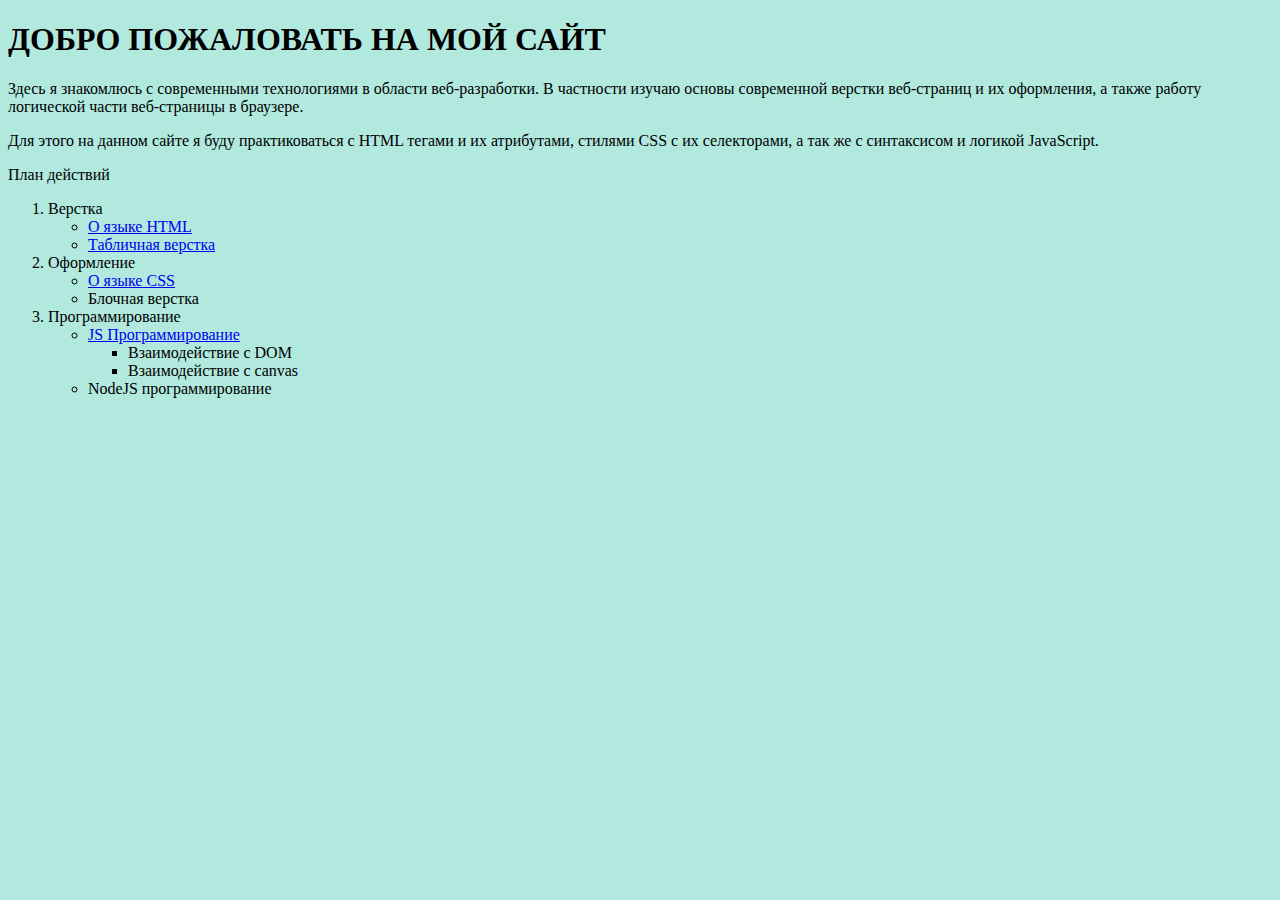
<file: index.html>
<!DOCTYPE html>
<html lang="en">
<head>
    <meta charset="UTF-8">
    <title>Document</title>
    <link rel="stylesheet" href="styles/main-style.css">
</head>
<body>
    <h1>
        ДОБРО ПОЖАЛОВАТЬ НА МОЙ САЙТ
    </h1>
    <p>
        Здесь я знакомлюсь с современными технологиями в области веб-разработки. В частности изучаю основы современной верстки веб-страниц и их оформления, а также работу логической части веб-страницы в браузере.
    </p>
    <p>
        Для этого на данном сайте я буду практиковаться с HTML тегами и их атрибутами, стилями CSS с их селекторами, а так же с синтаксисом и логикой JavaScript.
    </p>
    <p>
        План действий
    </p>

    <ol>
        <li>
                Верстка 
                <ul>
                    <li>
                        <a href="pages/idex.html">
                            О языке HTML
                        </a>
 
                    </li>
                    <li>
                        <a href="pages/verstka.html">
                            Табличная верстка
                        </a>
                        
                    </li>
                </ul>
        </li>
        
        <li>
                Оформление
                <ul>
                    <li>
                         <a href="pages/CSS_page.html"> 
                            О языке CSS 
                         </a>
                    </li>
                    <li>
                        Блочная верстка                        
                    </li>
                </ul>
        </li>
        <li>
            <!-- <a href="pages/JS_page.html"> -->
                Программирование
                <ul>
                    <li>
                        <a href="pages/JS_page.html"> 
                            JS Программирование
                            </a>
                        <ul>
                            <li>
                                Взаимодействие с DOM
                            </li>
                            <li>
                                Взаимодействие с canvas
                            </li>
                        </ul>

                    </li>
                    <li>
                        NodeJS программирование                        
                    </li>
                </ul>
        </li>
    </ol>
</body>
</html>
</file>
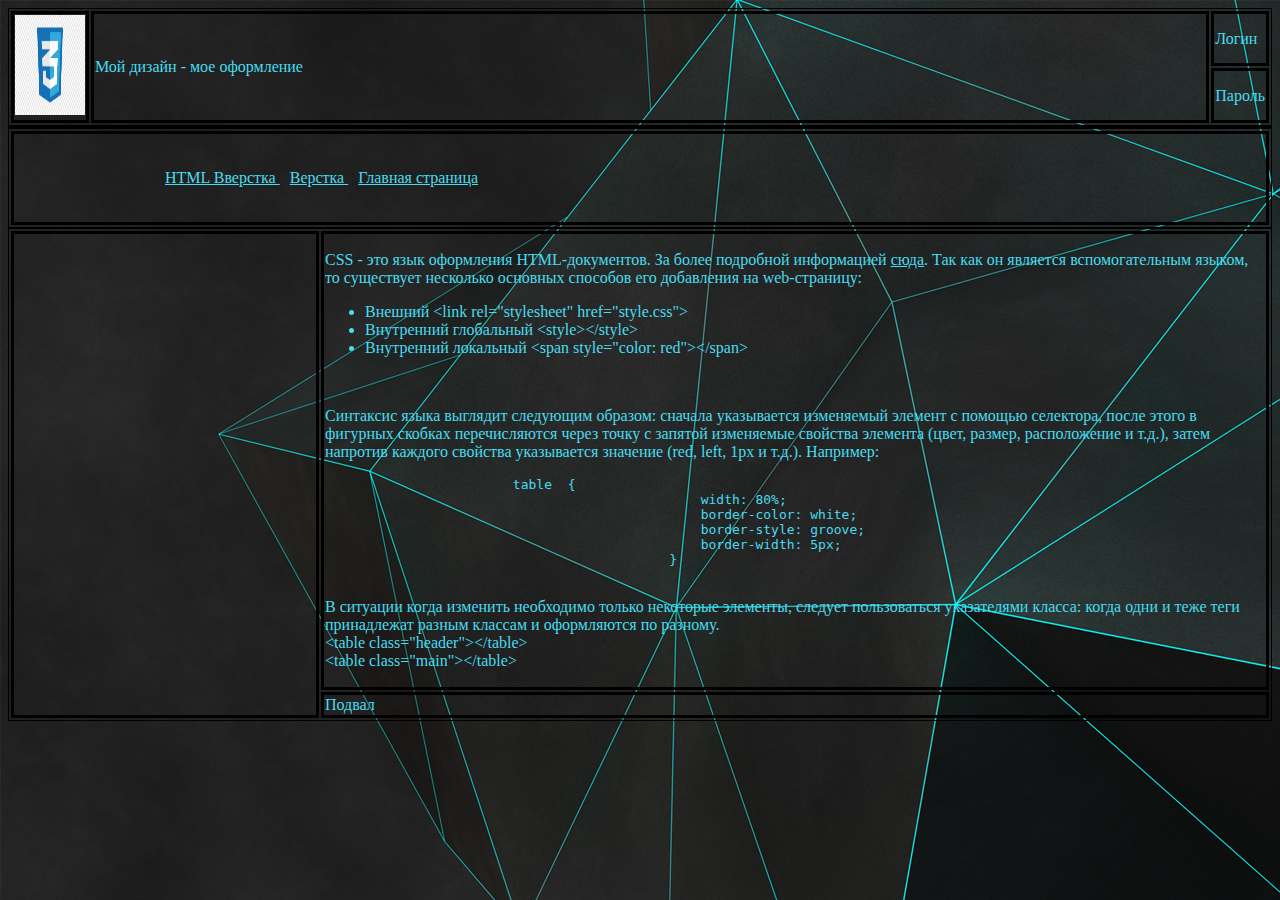
<file: pages/CSS_page.html>
<!DOCTYPE html>
<html lang="en">
<head>
    <link rel="stylesheet" href="../styles/css-style.css">
    <meta charset="UTF-8">
    <title>Document</title>
</head>
<body> <!-- rowspan="2" -->
    <table border="1" bordercolor="black" width="100%">
        <tr>
            <td width="70" rowspan="2">
                <img src="../image/css3.png" height="100" width="70">
            </td>
            <td  width="1500" rowspan="2">
                Мой дизайн - мое оформление
            </td>
            
            <td>
                Логин
            </td>
            
            
        </tr>
        <tr>
            <td>
                Пароль
            </td>
        </tr>
        
    </table>
    <table border="1" bordercolor="black" width="100%">
        <tr>
            <table border="1" bordercolor="black" width="100%" height="100">
        <tr rowspan="2">
               <td width="300" rowspan="2">
                  
                     <div class="url">
                         <a class="html" href="idex.html">
                        HTML Вверстка
                        </a>
                    
                    
                     <a class="g" href="verstka.html">
                        Верстка
                        </a>
                
                  
                     <a class="g" href="../index.html">
                        Главная страница
                        </a>
                    </div>
                
               </td> 
            
            
            
        </tr>
        
    </table>
    <table border="1" bordercolor="black" width="100%" height="350">
        <tr rowspan="2">
               <td width="300" rowspan="2">
                <ol>
                  

                    </li>
                </ol>
               </td>     
               <td align="left" height="300">             
                <span><p>CSS - это язык оформления HTML-документов. За более подробной информацией&nbsp;<a href="https://ru.wikipedia.org/wiki/CSS" rel="noopener noreferrer nofollow" target="_blank">сюда</a>. Так как он является вспомогательным языком, то существует несколько основных способов его добавления на web-страницу:</p>

                    <ul>
                        <li>Внешний&nbsp;&lt;link rel="stylesheet" href="style.css"&gt;</li>
                        <li>Внутренний глобальный&nbsp;&lt;style&gt;&lt;/style&gt;</li>
                        <li>Внутренний локальный&nbsp;&lt;span style="color: red"&gt;&lt;/span&gt;</li>
                    </ul>
                    
                    <p>&nbsp;</p>
                    
                    <p>Синтаксис языка выглядит следующим образом: сначала указывается изменяемый элемент с помощью&nbsp;селектора, после этого в фигурных скобках перечисляются через точку с запятой изменяемые свойства элемента (цвет, размер, расположение и т.д.), затем напротив каждого свойства указывается значение (red, left, 1px и т.д.). Например:</p>
                    
                    <pre>                        table  {
                                                width: 80%;
                                                border-color: white;
                                                border-style: groove;
                                                border-width: 5px;
                                            }
                                        </pre>
                    
                    <p>В ситуации когда изменить необходимо только некоторые элементы, следует пользоваться указателями класса: когда одни и теже теги принадлежат разным классам и оформляются по разному.<br>
                    &lt;table class="header"&gt;&lt;/table&gt;<br>
                    &lt;table class="main"&gt;&lt;/table&gt;</p></span>   
            
            
        </tr>
            
        <tr>
            <td>
                Подвал
            </td>
        </tr>
        
    </table>

</body>
</html>
</file>
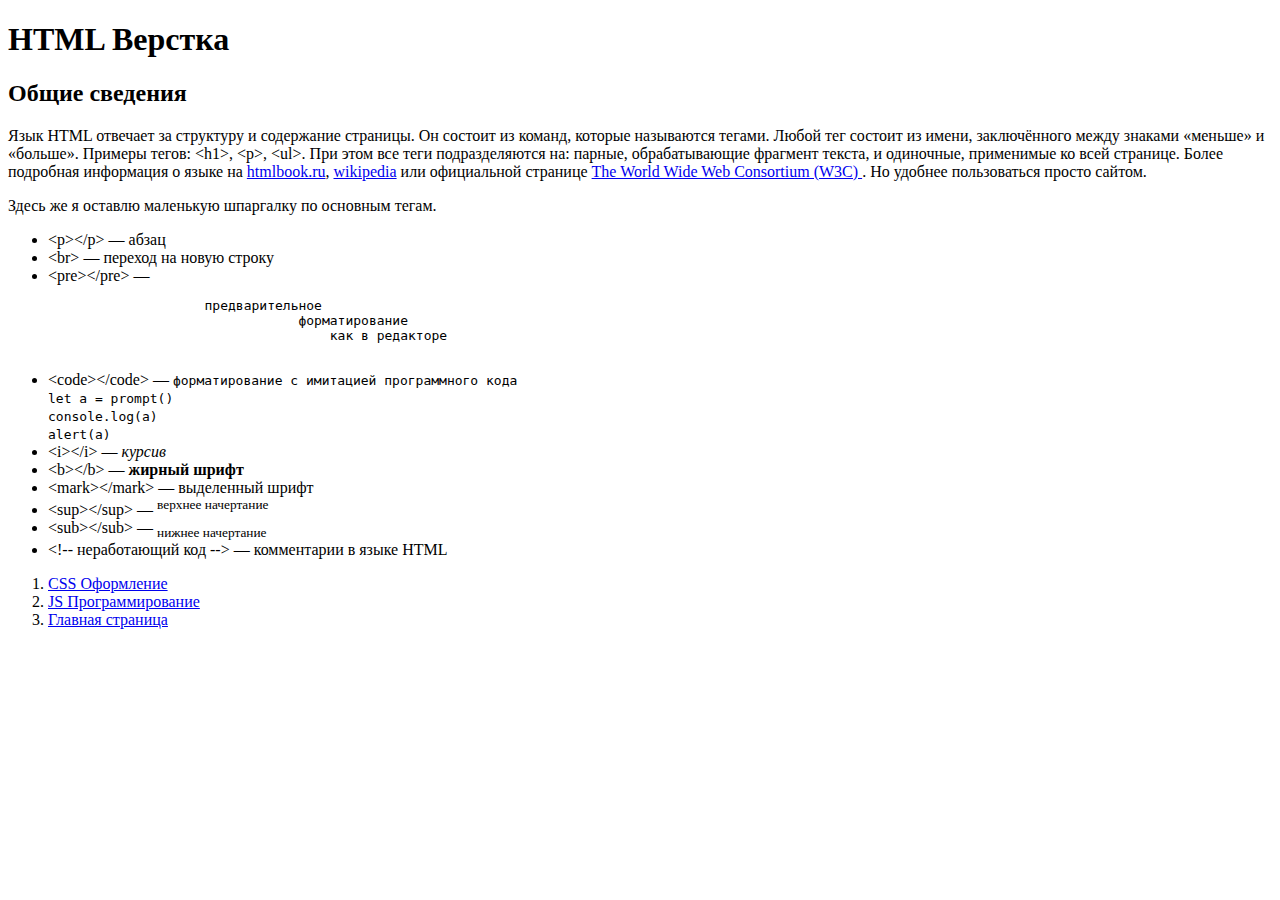
<file: pages/idex.html>
<!DOCTYPE html>
<html lang="en">
<head>
    <meta charset="UTF-8">
    <meta http-equiv="X-UA-Compatible" content="IE=edge">
    <meta name="viewport" content="width=device-width, initial-scale=1.0">
    <title>HTML</title>
</head>
<body>
    <h1>
        HTML Верстка
    </h1>
    <h2> <!-- &lt;p&gt; -->
        Общие сведения
    </h2>
        <p>
            Язык HTML отвечает за структуру и содержание страницы. Он состоит из команд, которые называются тегами. Любой тег состоит из имени, заключённого между знаками «меньше» и «больше». Примеры тегов: &lt;h1&gt;, &lt;p&gt;, &lt;ul&gt;. При этом все теги подразделяются на: парные, обрабатывающие фрагмент текста, и одиночные, применимые ко всей странице. Более подробная информация о языке на <a href="http://htmlbook.ru/">htmlbook.ru</a>, <a href="https://ru.wikipedia.org/wiki/HTML">wikipedia</a> или официальной странице <a href="https://www.w3.org/">The World Wide Web Consortium (W3C)&nbsp;</a>. Но удобнее пользоваться просто сайтом.
        </p>
        <p>
            Здесь же я оставлю маленькую шпаргалку по основным тегам.
        </p>

        <ul>
            <li>&lt;p&gt;&lt;/p&gt; — абзац</li>
            <li>&lt;br&gt; — переход на новую строку</li>
            <li>&lt;pre&gt;&lt;/pre&gt; —
            <pre>                    предварительное
                                форматирование
                                    как в редакторе
                        </pre>
            </li>
            <li>&lt;code&gt;&lt;/code&gt; —&nbsp;<code>форматирование с имитацией программного кода<br>
            let a = prompt()<br>
            console.log(a)<br>
            alert(a)</code></li>
            <li>&lt;i&gt;&lt;/i&gt; —&nbsp;<em>курсив</em></li>
            <li>&lt;b&gt;&lt;/b&gt; —&nbsp;<strong>жирный шрифт</strong></li>
            <li>&lt;mark&gt;&lt;/mark&gt; —&nbsp;выделенный шрифт</li>
            <li>&lt;sup&gt;&lt;/sup&gt; —&nbsp;<sup>верхнее начертание</sup></li>
            <li>&lt;sub&gt;&lt;/sub&gt; —&nbsp;<sub>нижнее начертание</sub></li>
            <li>&lt;!--&nbsp;неработающий код&nbsp;--&gt; — комментарии в языке HTML</li>
        </ul>

    <ol>
        <li>
            <a href="CSS_page.html">
            CSS Оформление
            </a>
        </li>
        <li>
            <a href="JS_page.html">
            JS Программирование
            </a>
        </li>
        <li>
            <a href="../index.html">
            Главная страница
            </a>
        </li>
    </ol>
</body>
</html>
</file>
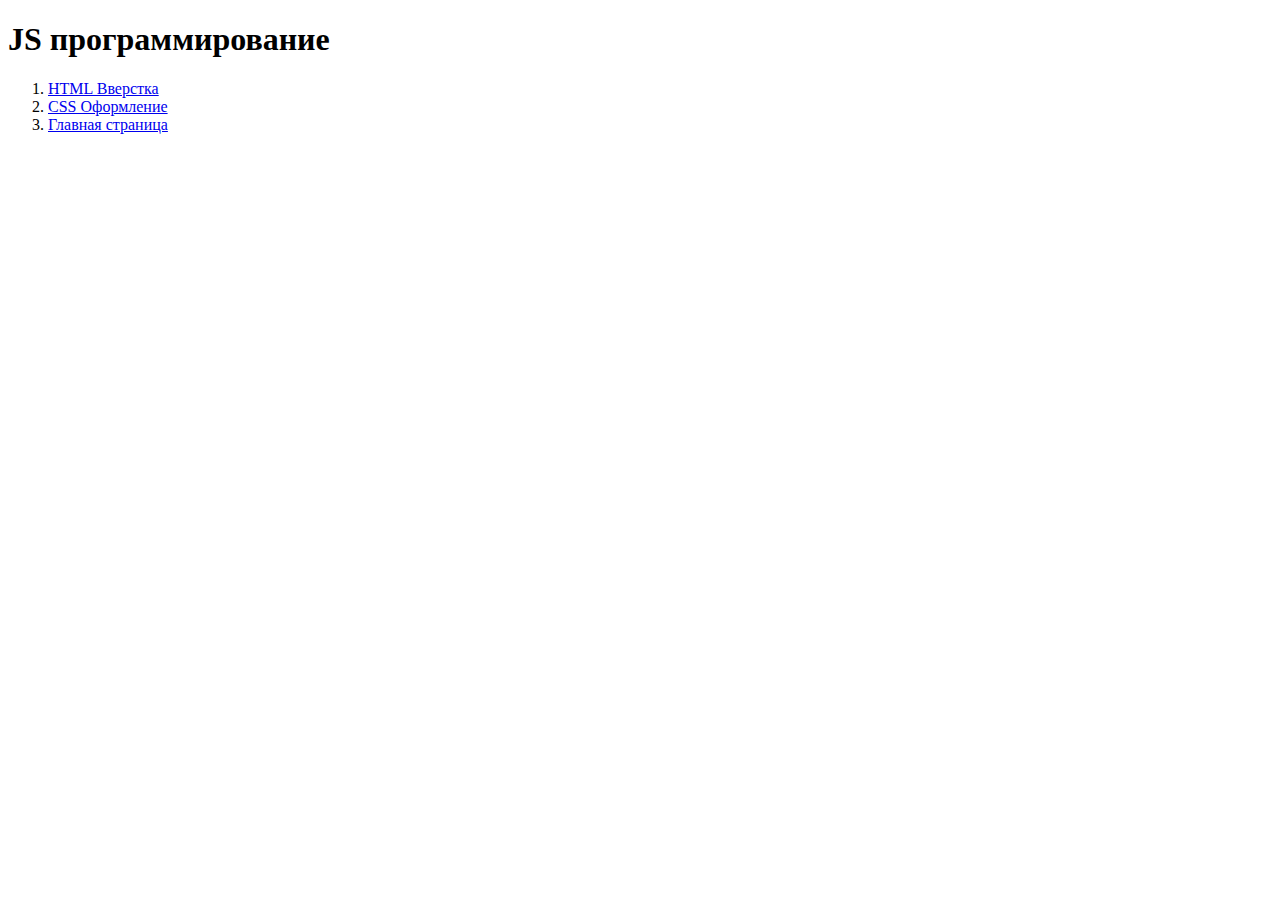
<file: pages/JS_page.html>
<!DOCTYPE html>
<html lang="en">
<head>
    <meta charset="UTF-8">
    <title>Document</title>
</head>
<body>
    <h1>
        JS программирование
    </h1>
    <ol>
        <li>
            <a href="idex.html">
            HTML Вверстка
            </a>
        </li>
        <li>
            <a href="CSS_page.html">
            CSS Оформление
            </a>
        </li>
        <li>
            <a href="../index.html">
            Главная страница
            </a>
        </li>
    </ol>
</body>
</html>
</file>
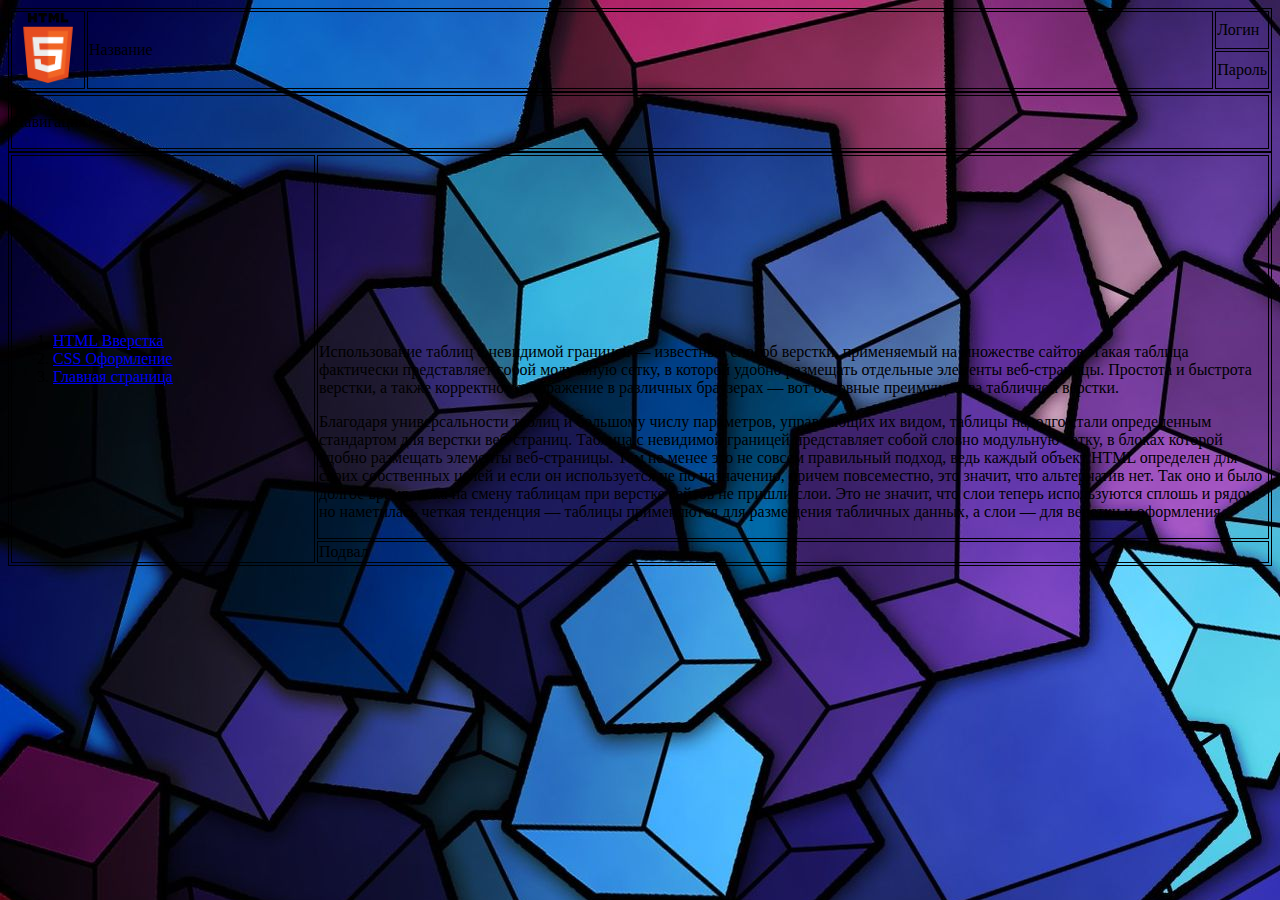
<file: pages/verstka.html>
<!DOCTYPE html>
<html lang="en">
<head>
    <link rel="stylesheet" href="../styles/verstka-style.css">
    <meta charset="UTF-8">
    <title>Document</title>
</head>
<body> <!-- rowspan="2" -->
    <table border="1" bordercolor="black" width="100%">
        <tr>
            <td width="70" rowspan="2">
                <img src="../image/html5.png" height="70" width="70">
            </td>
            <td width="1500" rowspan="2">
                Название
            </td>
            
            <td>
                Логин
            </td>
            
            
        </tr>
        <tr>
            <td>
                Пароль
            </td>
        </tr>
        
    </table>
    <table border="1" bordercolor="black" width="100%">
        <tr>
            <td height="50">
                Навигация
            </td>
            
            
            
        </tr>
        
    </table>
    <table border="1" bordercolor="black" width="100%" height="350">
        <tr rowspan="2">
               <td width="300" rowspan="2">
                <ol>
                    <li>
                        <a href="idex.html">
                        HTML Вверстка
                        </a>
                    </li>
                    <li>
                        <a href="CSS_page.html">
                        CSS Оформление
                        </a>
                    </li>
                    <li>
                        <a href="../index.html">
                        Главная страница
                        </a>

                    </li>
                </ol>
               </td>     
               <td align="left" height="300">
                <iframe align="top" width="300" height="170" 
                src="https://www.youtube.com/embed/8mK5aY5YOCc" 
                title="YouTube video player" 
                frameborder="0" 
                allow="accelerometer; autoplay; clipboard-write; encrypted-media; gyroscope; picture-in-picture" >
                </iframe>
                <p>Использование таблиц с невидимой границей — известный способ верстки, применяемый на множестве сайтов. Такая таблица фактически представляет собой модульную сетку, в которой удобно размещать отдельные элементы веб-страницы. Простота и быстрота верстки, а также корректное отображение в различных браузерах — вот основные преимущества табличной верстки.

                </p>
                <p>
                    Благодаря универсальности таблиц и большому числу параметров, управляющих их видом, таблицы надолго стали определенным стандартом для верстки веб-страниц. Таблица с невидимой границей представляет собой словно модульную сетку, в блоках которой удобно размещать элементы веб-страницы.

                    Тем не менее это не совсем правильный подход, ведь каждый объект HTML определен для своих собственных целей и если он используется не по назначению, причем повсеместно, это значит, что альтернатив нет. Так оно и было долгое время, пока на смену таблицам при верстке сайтов не пришли слои. Это не значит, что слои теперь используются сплошь и рядом, но наметилась четкая тенденция — таблицы применяются для размещения табличных данных, а слои — для верстки и оформления.
                </p> 
               </td>
                  
               </td>   
            
            
        </tr>
            
        <tr>
            <td>
                Подвал
            </td>
        </tr>
        
    </table>

</body>
</html>
</file>
<file: styles/main-style.css>
body {
    background-color: rgb(177, 233, 223);
}
</file>
<file: styles/css-style.css>
body {
    background-image:url(../image/css-background.png);
}
td {
    color: rgb(72, 220, 240);
}
img {
    background-color: rgba(0, 128, 0, 0);
}
td {
    border-color: black;
    border-width: 1mm;
}
a {
    color:rgb(72, 220, 240);
    
}
.url {
    margin-left: 150px;
}
.g {
    margin-left: 10px;
}
</file>
<file: styles/verstka-style.css>
body {
    background-image: url(../image/verstka-background.jpg);
}
</file>
